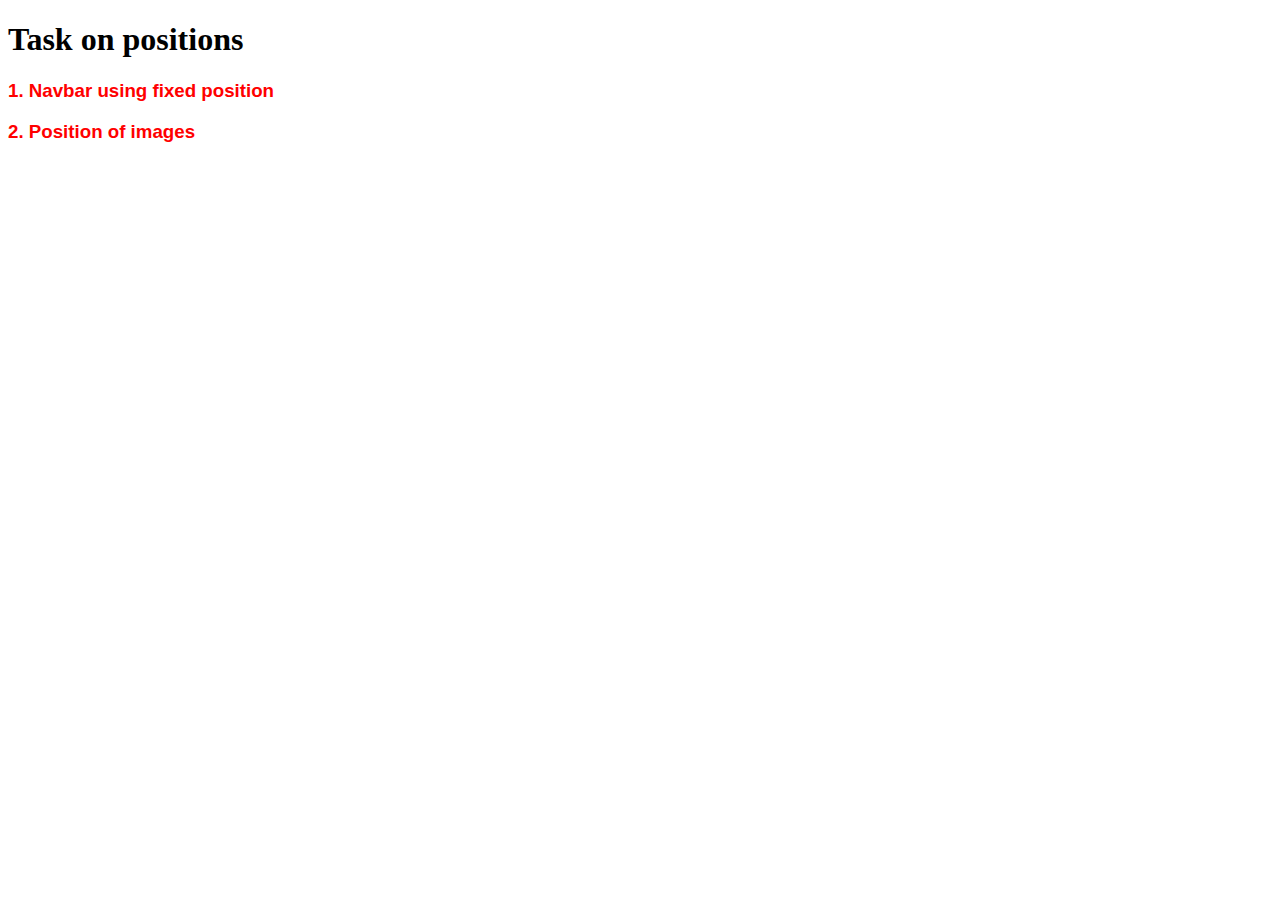
<file: index.html>
<!DOCTYPE html>
<html lang="en">
<head>
    <meta charset="UTF-8">
    <meta name="viewport" content="width=device-width, initial-scale=1.0">
    <title>Document</title>
    <style>
        a{
            text-decoration: none;
            color: red;
            font-family: 'Lucida Sans', 'Lucida Sans Regular', 'Lucida Grande', 'Lucida Sans Unicode', Geneva, Verdana, sans-serif;
        }
    </style>
</head>
<body>
    <h1>Task on positions</h1>

    <h3><a href="task-1.html">1. Navbar using fixed position </a></h3>

    <h3><a href="task-2.html">2. Position of images</a></h3>
</body>
</html>
</file>
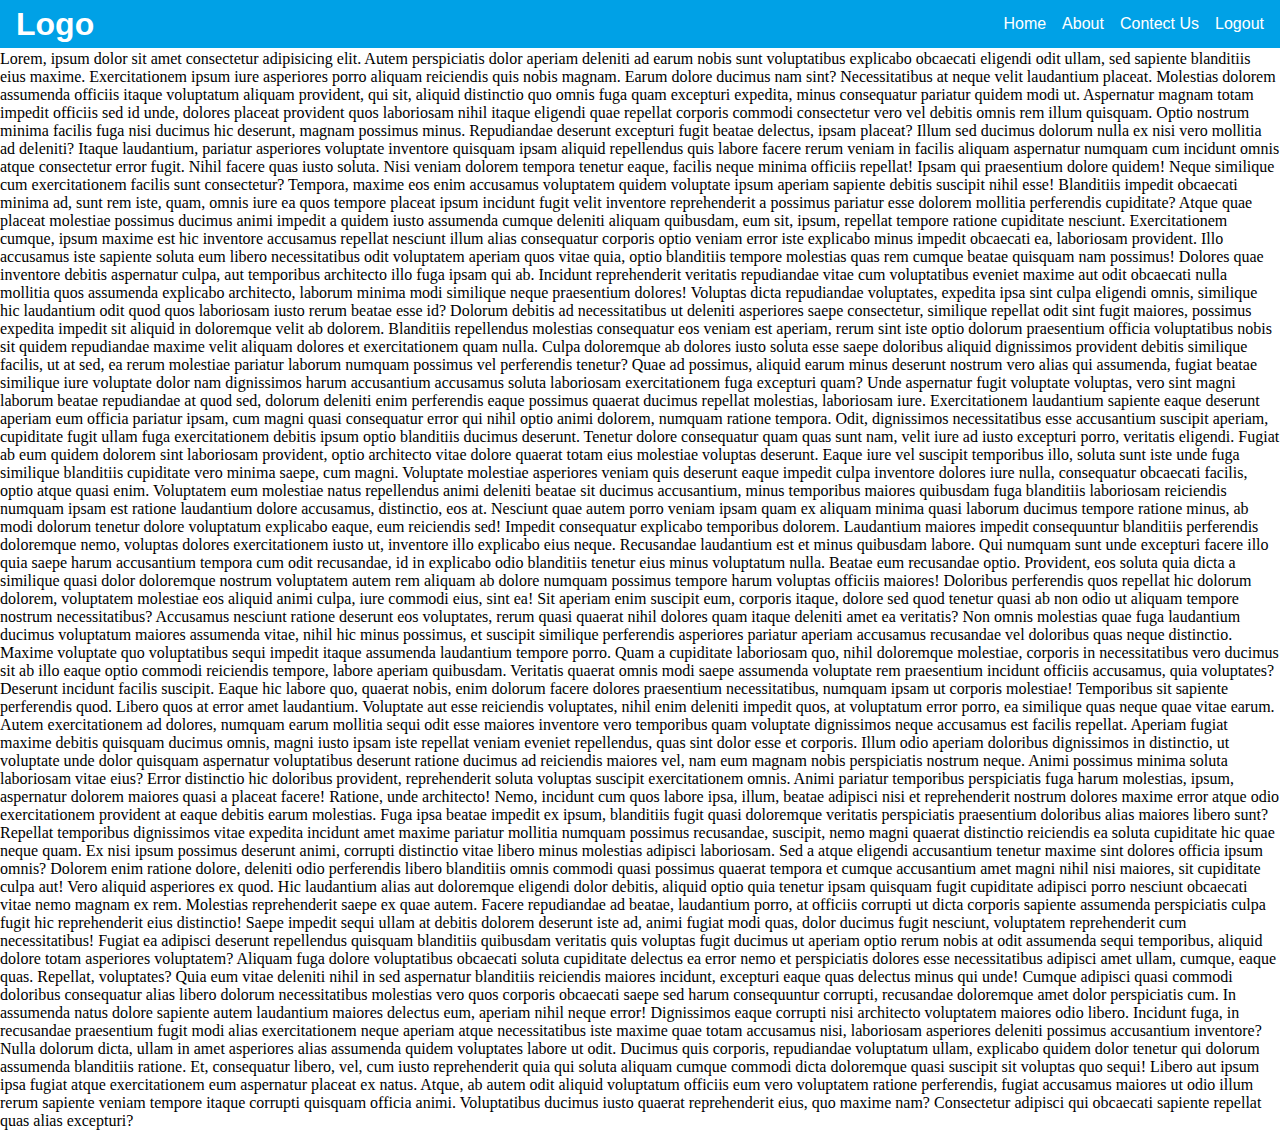
<file: task-1.html>
<!DOCTYPE html>
<html lang="en">
<head>
    <meta charset="UTF-8">
    <meta name="viewport" content="width=device-width, initial-scale=1.0">
    <title>Document</title>
    <link rel="stylesheet" href="task-1.css">
</head>
<body>
    <div class="navbar">
        <div class="logo">
            <h1>Logo</h1>
        </div>

        <div class="nav-links">
            <span>Home</span>
            <span>About</span>
            <span>Contect Us</span>
            <span>Logout</span>
        </div>
    </div>

    <P>Lorem, ipsum dolor sit amet consectetur adipisicing elit. Autem perspiciatis dolor aperiam deleniti ad earum nobis sunt voluptatibus explicabo obcaecati eligendi odit ullam, sed sapiente blanditiis eius maxime. Exercitationem ipsum iure asperiores porro aliquam reiciendis quis nobis magnam. Earum dolore ducimus nam sint? Necessitatibus at neque velit laudantium placeat. Molestias dolorem assumenda officiis itaque voluptatum aliquam provident, qui sit, aliquid distinctio quo omnis fuga quam excepturi expedita, minus consequatur pariatur quidem modi ut. Aspernatur magnam totam impedit officiis sed id unde, dolores placeat provident quos laboriosam nihil itaque eligendi quae repellat corporis commodi consectetur vero vel debitis omnis rem illum quisquam. Optio nostrum minima facilis fuga nisi ducimus hic deserunt, magnam possimus minus. Repudiandae deserunt excepturi fugit beatae delectus, ipsam placeat? Illum sed ducimus dolorum nulla ex nisi vero mollitia ad deleniti? Itaque laudantium, pariatur asperiores voluptate inventore quisquam ipsam aliquid repellendus quis labore facere rerum veniam in facilis aliquam aspernatur numquam cum incidunt omnis atque consectetur error fugit. Nihil facere quas iusto soluta. Nisi veniam dolorem tempora tenetur eaque, facilis neque minima officiis repellat! Ipsam qui praesentium dolore quidem! Neque similique cum exercitationem facilis sunt consectetur? Tempora, maxime eos enim accusamus voluptatem quidem voluptate ipsum aperiam sapiente debitis suscipit nihil esse! Blanditiis impedit obcaecati minima ad, sunt rem iste, quam, omnis iure ea quos tempore placeat ipsum incidunt fugit velit inventore reprehenderit a possimus pariatur esse dolorem mollitia perferendis cupiditate? Atque quae placeat molestiae possimus ducimus animi impedit a quidem iusto assumenda cumque deleniti aliquam quibusdam, eum sit, ipsum, repellat tempore ratione cupiditate nesciunt. Exercitationem cumque, ipsum maxime est hic inventore accusamus repellat nesciunt illum alias consequatur corporis optio veniam error iste explicabo minus impedit obcaecati ea, laboriosam provident. Illo accusamus iste sapiente soluta eum libero necessitatibus odit voluptatem aperiam quos vitae quia, optio blanditiis tempore molestias quas rem cumque beatae quisquam nam possimus! Dolores quae inventore debitis aspernatur culpa, aut temporibus architecto illo fuga ipsam qui ab. Incidunt reprehenderit veritatis repudiandae vitae cum voluptatibus eveniet maxime aut odit obcaecati nulla mollitia quos assumenda explicabo architecto, laborum minima modi similique neque praesentium dolores! Voluptas dicta repudiandae voluptates, expedita ipsa sint culpa eligendi omnis, similique hic laudantium odit quod quos laboriosam iusto rerum beatae esse id? Dolorum debitis ad necessitatibus ut deleniti asperiores saepe consectetur, similique repellat odit sint fugit maiores, possimus expedita impedit sit aliquid in doloremque velit ab dolorem. Blanditiis repellendus molestias consequatur eos veniam est aperiam, rerum sint iste optio dolorum praesentium officia voluptatibus nobis sit quidem repudiandae maxime velit aliquam dolores et exercitationem quam nulla. Culpa doloremque ab dolores iusto soluta esse saepe doloribus aliquid dignissimos provident debitis similique facilis, ut at sed, ea rerum molestiae pariatur laborum numquam possimus vel perferendis tenetur? Quae ad possimus, aliquid earum minus deserunt nostrum vero alias qui assumenda, fugiat beatae similique iure voluptate dolor nam dignissimos harum accusantium accusamus soluta laboriosam exercitationem fuga excepturi quam? Unde aspernatur fugit voluptate voluptas, vero sint magni laborum beatae repudiandae at quod sed, dolorum deleniti enim perferendis eaque possimus quaerat ducimus repellat molestias, laboriosam iure. Exercitationem laudantium sapiente eaque deserunt aperiam eum officia pariatur ipsam, cum magni quasi consequatur error qui nihil optio animi dolorem, numquam ratione tempora. Odit, dignissimos necessitatibus esse accusantium suscipit aperiam, cupiditate fugit ullam fuga exercitationem debitis ipsum optio blanditiis ducimus deserunt. Tenetur dolore consequatur quam quas sunt nam, velit iure ad iusto excepturi porro, veritatis eligendi. Fugiat ab eum quidem dolorem sint laboriosam provident, optio architecto vitae dolore quaerat totam eius molestiae voluptas deserunt. Eaque iure vel suscipit temporibus illo, soluta sunt iste unde fuga similique blanditiis cupiditate vero minima saepe, cum magni. Voluptate molestiae asperiores veniam quis deserunt eaque impedit culpa inventore dolores iure nulla, consequatur obcaecati facilis, optio atque quasi enim. Voluptatem eum molestiae natus repellendus animi deleniti beatae sit ducimus accusantium, minus temporibus maiores quibusdam fuga blanditiis laboriosam reiciendis numquam ipsam est ratione laudantium dolore accusamus, distinctio, eos at. Nesciunt quae autem porro veniam ipsam quam ex aliquam minima quasi laborum ducimus tempore ratione minus, ab modi dolorum tenetur dolore voluptatum explicabo eaque, eum reiciendis sed! Impedit consequatur explicabo temporibus dolorem. Laudantium maiores impedit consequuntur blanditiis perferendis doloremque nemo, voluptas dolores exercitationem iusto ut, inventore illo explicabo eius neque. Recusandae laudantium est et minus quibusdam labore. Qui numquam sunt unde excepturi facere illo quia saepe harum accusantium tempora cum odit recusandae, id in explicabo odio blanditiis tenetur eius minus voluptatum nulla. Beatae eum recusandae optio. Provident, eos soluta quia dicta a similique quasi dolor doloremque nostrum voluptatem autem rem aliquam ab dolore numquam possimus tempore harum voluptas officiis maiores! Doloribus perferendis quos repellat hic dolorum dolorem, voluptatem molestiae eos aliquid animi culpa, iure commodi eius, sint ea! Sit aperiam enim suscipit eum, corporis itaque, dolore sed quod tenetur quasi ab non odio ut aliquam tempore nostrum necessitatibus? Accusamus nesciunt ratione deserunt eos voluptates, rerum quasi quaerat nihil dolores quam itaque deleniti amet ea veritatis? Non omnis molestias quae fuga laudantium ducimus voluptatum maiores assumenda vitae, nihil hic minus possimus, et suscipit similique perferendis asperiores pariatur aperiam accusamus recusandae vel doloribus quas neque distinctio. Maxime voluptate quo voluptatibus sequi impedit itaque assumenda laudantium tempore porro. Quam a cupiditate laboriosam quo, nihil doloremque molestiae, corporis in necessitatibus vero ducimus sit ab illo eaque optio commodi reiciendis tempore, labore aperiam quibusdam. Veritatis quaerat omnis modi saepe assumenda voluptate rem praesentium incidunt officiis accusamus, quia voluptates? Deserunt incidunt facilis suscipit. Eaque hic labore quo, quaerat nobis, enim dolorum facere dolores praesentium necessitatibus, numquam ipsam ut corporis molestiae! Temporibus sit sapiente perferendis quod. Libero quos at error amet laudantium. Voluptate aut esse reiciendis voluptates, nihil enim deleniti impedit quos, at voluptatum error porro, ea similique quas neque quae vitae earum. Autem exercitationem ad dolores, numquam earum mollitia sequi odit esse maiores inventore vero temporibus quam voluptate dignissimos neque accusamus est facilis repellat. Aperiam fugiat maxime debitis quisquam ducimus omnis, magni iusto ipsam iste repellat veniam eveniet repellendus, quas sint dolor esse et corporis. Illum odio aperiam doloribus dignissimos in distinctio, ut voluptate unde dolor quisquam aspernatur voluptatibus deserunt ratione ducimus ad reiciendis maiores vel, nam eum magnam nobis perspiciatis nostrum neque. Animi possimus minima soluta laboriosam vitae eius? Error distinctio hic doloribus provident, reprehenderit soluta voluptas suscipit exercitationem omnis. Animi pariatur temporibus perspiciatis fuga harum molestias, ipsum, aspernatur dolorem maiores quasi a placeat facere! Ratione, unde architecto! Nemo, incidunt cum quos labore ipsa, illum, beatae adipisci nisi et reprehenderit nostrum dolores maxime error atque odio exercitationem provident at eaque debitis earum molestias. Fuga ipsa beatae impedit ex ipsum, blanditiis fugit quasi doloremque veritatis perspiciatis praesentium doloribus alias maiores libero sunt? Repellat temporibus dignissimos vitae expedita incidunt amet maxime pariatur mollitia numquam possimus recusandae, suscipit, nemo magni quaerat distinctio reiciendis ea soluta cupiditate hic quae neque quam. Ex nisi ipsum possimus deserunt animi, corrupti distinctio vitae libero minus molestias adipisci laboriosam. Sed a atque eligendi accusantium tenetur maxime sint dolores officia ipsum omnis? Dolorem enim ratione dolore, deleniti odio perferendis libero blanditiis omnis commodi quasi possimus quaerat tempora et cumque accusantium amet magni nihil nisi maiores, sit cupiditate culpa aut! Vero aliquid asperiores ex quod. Hic laudantium alias aut doloremque eligendi dolor debitis, aliquid optio quia tenetur ipsam quisquam fugit cupiditate adipisci porro nesciunt obcaecati vitae nemo magnam ex rem. Molestias reprehenderit saepe ex quae autem. Facere repudiandae ad beatae, laudantium porro, at officiis corrupti ut dicta corporis sapiente assumenda perspiciatis culpa fugit hic reprehenderit eius distinctio! Saepe impedit sequi ullam at debitis dolorem deserunt iste ad, animi fugiat modi quas, dolor ducimus fugit nesciunt, voluptatem reprehenderit cum necessitatibus! Fugiat ea adipisci deserunt repellendus quisquam blanditiis quibusdam veritatis quis voluptas fugit ducimus ut aperiam optio rerum nobis at odit assumenda sequi temporibus, aliquid dolore totam asperiores voluptatem? Aliquam fuga dolore voluptatibus obcaecati soluta cupiditate delectus ea error nemo et perspiciatis dolores esse necessitatibus adipisci amet ullam, cumque, eaque quas. Repellat, voluptates? Quia eum vitae deleniti nihil in sed aspernatur blanditiis reiciendis maiores incidunt, excepturi eaque quas delectus minus qui unde! Cumque adipisci quasi commodi doloribus consequatur alias libero dolorum necessitatibus molestias vero quos corporis obcaecati saepe sed harum consequuntur corrupti, recusandae doloremque amet dolor perspiciatis cum. In assumenda natus dolore sapiente autem laudantium maiores delectus eum, aperiam nihil neque error! Dignissimos eaque corrupti nisi architecto voluptatem maiores odio libero. Incidunt fuga, in recusandae praesentium fugit modi alias exercitationem neque aperiam atque necessitatibus iste maxime quae totam accusamus nisi, laboriosam asperiores deleniti possimus accusantium inventore? Nulla dolorum dicta, ullam in amet asperiores alias assumenda quidem voluptates labore ut odit. Ducimus quis corporis, repudiandae voluptatum ullam, explicabo quidem dolor tenetur qui dolorum assumenda blanditiis ratione. Et, consequatur libero, vel, cum iusto reprehenderit quia qui soluta aliquam cumque commodi dicta doloremque quasi suscipit sit voluptas quo sequi! Libero aut ipsum ipsa fugiat atque exercitationem eum aspernatur placeat ex natus. Atque, ab autem odit aliquid voluptatum officiis eum vero voluptatem ratione perferendis, fugiat accusamus maiores ut odio illum rerum sapiente veniam tempore itaque corrupti quisquam officia animi. Voluptatibus ducimus iusto quaerat reprehenderit eius, quo maxime nam? Consectetur adipisci qui obcaecati sapiente repellat quas alias excepturi?</P>
</body>
</html>
</file>
<file: task-1.css>
*{
    margin: 0;
    box-sizing: border-box;
    padding: 0;
    
}

.navbar{
    background-color: rgb(0, 161, 230);
    height: 3rem;
    width: 100%;
    display: flex;
    color: white;
    justify-content: space-between;
    align-items: center;
    padding: 1rem;
    position: fixed;
    z-index: 1;
    font-family: 'Gill Sans', 'Gill Sans MT', Calibri, 'Trebuchet MS', sans-serif;
}

.nav-links{
    display: flex;
    gap: 1rem;
    

}
p{
    position: relative;
    top: 3.1rem;
}
</file>
